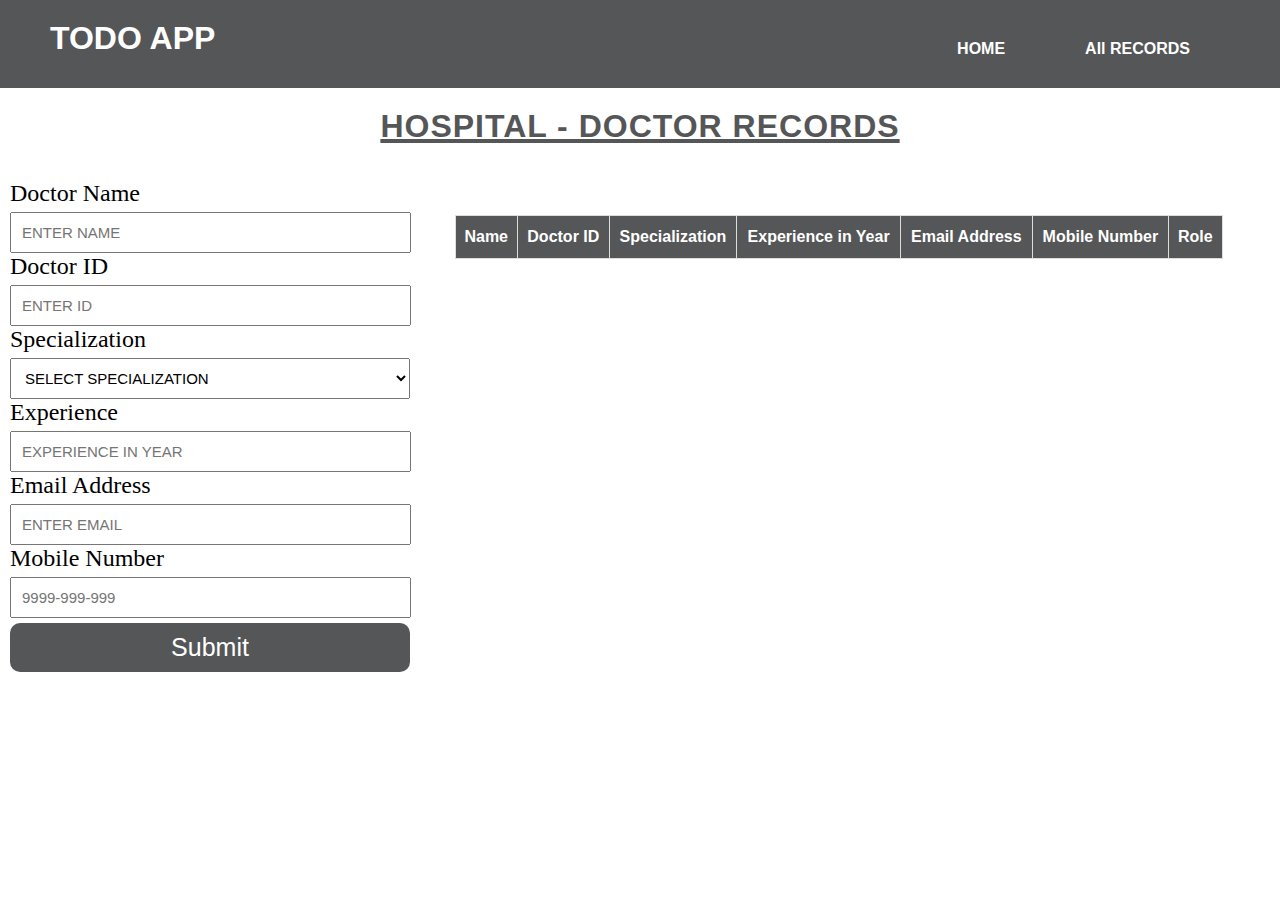
<file: todo/index.htm>
<!DOCTYPE html>
<html lang="en">

<head>
    <meta charset="UTF-8">
    <meta name="viewport" content="width=device-width, initial-scale=1.0">
    <title>Document</title>
    <link rel="stylesheet" href="index.css">
</head>

<body>
    <header class="header">
        <h1 class="todo">TODO APP</h1>
        <nav class="nav">
            <ul>
                <li><a href="index.htm">HOME</a></li>
                <li><a href="Allrcds.htm">All RECORDS</a></li>
            </ul>
        </nav>
    </header>
    <h1 class="doctorRecord">
        <span>
            HOSPITAL - DOCTOR RECORDS
        </span>
    </h1>
    <div>
        <form>
            <label for="name">Doctor Name</label>
            <input id="name" type="text" placeholder="ENTER NAME">
            <label for="doctorID">Doctor ID</label>
            <input type="text" id="doctorID" placeholder="ENTER ID">
            <label for="specialization">Specialization</label>
            <select id="specialization">
                <option value="#">SELECT SPECIALIZATION</option>
                <option value="COVID">COVID</option>
                <option value="ENT">ENT</option>
                <option value="CARDIOLOGIST">CARDIOLOGIST</option>
            </select>
            <label for="experience">Experience</label>
            <input type="number" min="1" max="9" id="experience" placeholder="EXPERIENCE IN YEAR">
            <label for="email">Email Address</label>
            <input type="email" id="email" placeholder="ENTER EMAIL">
            <label for="mobileNo">Mobile Number</label>
            <input type="tel" id="mobileNo" placeholder="9999-999-999">
            <input id="btn" onclick="datafun()" type="submit">
        </form>
        <table>
            <thead>
                <tr>
                    <th>Name</th>
                    <th>Doctor ID</th>
                    <th>Specialization</th>
                    <th>Experience in Year</th>
                    <th>Email Address</th>
                    <th>Mobile Number</th>
                    <th>Role</th>
                </tr>
            </thead>
            <tbody>
            </tbody>
        </table>
    </div>
</body>

</html>
<script>
    var data = [];
    function datafun() {
        event.preventDefault()
        var obj = {
            name: document.getElementById("name").value,
            doctorID: document.getElementById("doctorID").value,
            specialization: document.getElementById("specialization").value,
            experience: document.getElementById("experience").value,
            email: document.getElementById("email").value,
            mobileNo: document.getElementById("mobileNo").value,
        }
        data.push(obj)
        localStorage.setItem("formData", JSON.stringify(data))
        displaydata()
        document.querySelector("form").reset()

    }
    function displaydata() {
        var tbody = document.querySelector('tbody')
        tbody.innerText = ""
        data.forEach(function (ele, index) {
            var tr = document.createElement('tr')
            var tdName = document.createElement('td')
            tdName.innerText = ele.name
            var tdId = document.createElement('td')
            tdId.innerText = ele.doctorID
            var tdSpecial = document.createElement('td')
            tdSpecial.innerText = ele.specialization
            var tdExperience = document.createElement('td')
            tdExperience.innerText = ele.experience
            var tdEmail = document.createElement('td')
            tdEmail.innerText = ele.email
            var tdMobile = document.createElement('td')
            tdMobile.innerText = ele.mobileNo

            var tdrole = document.createElement('td')
            if (ele.experience >= 4) {
                tdrole.innerText = "Senior"
            } else if (ele.experience >= 2) {
                tdrole.innerText = "Junior"
            } else {
                tdrole.innerText = "Fresher "
            }
            tr.append(tdName, tdId, tdSpecial, tdExperience, tdEmail, tdMobile, tdrole)
            tbody.append(tr)
        })
    }
    window.onload = function () {
        console.log("complete")
    }
</script>
</file>
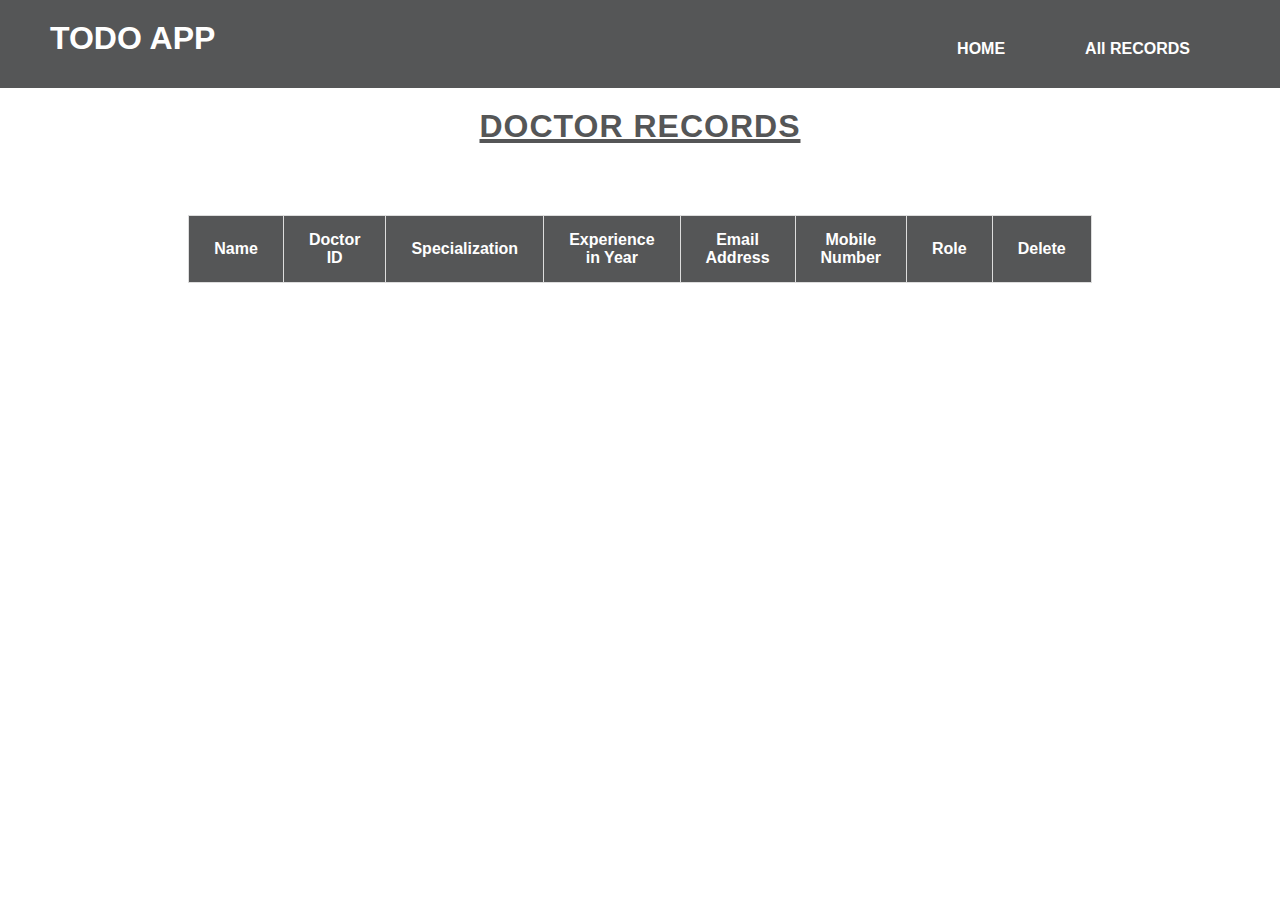
<file: todo/Allrcds.htm>
<!DOCTYPE html>
<html lang="en">

<head>
    <meta charset="UTF-8">
    <meta name="viewport" content="width=device-width, initial-scale=1.0">
    <title>Document</title>
    <link rel="stylesheet" href="index.css">
    <style>
        button {
            padding: 10px;
            border: none;
            background-color: red;
            font-size: 20px;
            color: white;
            font-weight: 600;
        }

        table th,
        table td {
            padding: 15px 25px;
        }
    </style>
</head>

<body>
    <header class="header">
        <h1 class="todo">TODO APP</h1>
        <nav class="nav">
            <ul>
                <li><a href="index.htm">HOME</a></li>
                <li><a href="Allrcds.htm">All RECORDS</a></li>
            </ul>
        </nav>

    </header>
    <h1 class="doctorRecord">
        <span>
            DOCTOR RECORDS
        </span>
    </h1>
    <table>
        <thead>
            <tr>
                <th>Name</th>
                <th>Doctor ID</th>
                <th>Specialization</th>
                <th>Experience in Year</th>
                <th>Email Address</th>
                <th>Mobile Number</th>
                <th>Role</th>
                <th>Delete</th>
            </tr>
        </thead>
        <tbody>
        </tbody>
    </table>
</body>

</html>

<script>
    var allrcd = JSON.parse(localStorage.getItem('formData')) || [];
    function displaydata() {
        var tbody = document.querySelector('tbody')
        tbody.innerText = ""
        allrcd.forEach(function (ele, index) {
            var tr = document.createElement('tr')
            var tdName = document.createElement('td')
            tdName.innerText = ele.name
            var tdId = document.createElement('td')
            tdId.innerText = ele.doctorID
            var tdSpecial = document.createElement('td')
            tdSpecial.innerText = ele.specialization
            var tdExperience = document.createElement('td')
            tdExperience.innerText = ele.experience
            var tdEmail = document.createElement('td')
            tdEmail.innerText = ele.email
            var tdMobile = document.createElement('td')
            tdMobile.innerText = ele.mobileNo
            var tdbtn = document.createElement('td');
            tdbtn.innerHTML = "<button onClick='delfun(" + index + ")'>Delete</button>";

            var tdrole = document.createElement('td')
            if (ele.experience >= 4) {
                tdrole.innerText = "Senior"
            } else if (ele.experience >= 2) {
                tdrole.innerText = "Junior"
            } else {
                tdrole.innerText = "Fresher "
            }
            tr.append(tdName, tdId, tdSpecial, tdExperience, tdEmail, tdMobile, tdrole, tdbtn)
            tbody.append(tr)
        })

    }
    displaydata()
    function delfun(index) {
        var confirmDelete = confirm("Are you sure you want to delete this record?");
        if (confirmDelete) {
            allrcd.splice(index, 1);
            localStorage.setItem('formData', JSON.stringify(allrcd));
            displaydata();
        }
    }
</script>
</file>
<file: todo/index.css>
.doctorRecord {
    display: flex;
    justify-content: center;
    padding: 20px;
    font-family: Arial, Helvetica, sans-serif;
    letter-spacing: 1px;
    color: #555657;
    text-decoration: 4px solid underline #555657;
}


form,
input,
select,
option {
    font-size: 15px;
    margin-top: 5px;
    padding: 10px;
    width: 377px;
}

select {
    width: 400px;
}

label {
    font-size: 24px;
}

div {
    display: flex;
    justify-content: space-between;
}

#btn {
    width: 400px;
    padding: 10px;
    background-color: #555657;
    border: none;
    border-radius: 10px;
    color: white;
    font-size: 25px;
    margin-top: 5px;
}

table {
    font-family: Arial, Helvetica, sans-serif;
    border-collapse: collapse;
    width: 60%;
    margin: auto;
    margin-top: 50px;
    text-align: center;
}

table td,
table th {
    border: 1px solid #ddd;
    padding: 8px;
    text-align: center;
}

table tr:nth-child(even) {
    background-color: #8caacf;
}

table tr:hover {
    background-color: #ddd;
}

table th {
    padding-top: 12px;
    padding-bottom: 12px;
    text-align: left;
    background-color: #555657;
    color: white;
    text-align: center;
}


* {
    margin: 0;
    padding: 0;
}

.nav ul {
    list-style-type: none;
    padding: 30px;
    display: flex;
    margin-top: 10px;

}

.nav ul li a {
    text-decoration: none;
    margin-right: 40px;
    color: white;
    font-family: sans-serif;
    font-weight: 600;
}

.header {
    display: flex;
    justify-content: space-between;
    background-color: #555657;

}

.header h1 {
    color: white;
    font-family: sans-serif;
    font-weight: 800;
    padding: 20px;
    margin-left: 30px;
}

.main {
    margin: 11%;
    font-size: 40px;
    height: 100%;
    color: white;
}

main h1 {
    margin-top: 2%;
}

.backimg {
    background-image: url(https://images.unsplash.com/photo-1484417894907-623942c8ee29?w=500&auto=format&fit=crop&q=60&ixlib=rb-4.0.3&ixid=M3wxMjA3fDB8MHxzZWFyY2h8N3x8Y29tcHV0ZXIlMjBzY2llbmNlfGVufDB8fDB8fHww);
    background-size: cover;
    background-repeat: no-repeat;
    width: 100%;
    height: 95vh;
}

.secpage {
    background-image: url(https://images.unsplash.com/photo-1606166325695-ce4d64e3195f?w=500&auto=format&fit=crop&q=60&ixlib=rb-4.0.3&ixid=M3wxMjA3fDB8MHxzZWFyY2h8Nnx8Ym9vdHN0cmFwfGVufDB8fDB8fHww);
    background-size: cover;
}

.card {
    background-color: transparent;
    border-radius: 4%;
    border: 2px solid rgb(230, 220, 220);
    display: block;
    text-align: justify;
    width: 260px;
    height: 380px;
    margin: auto 15px;
    color: aliceblue;
}

.card img {
    width: 260px;
    height: 190px;
    border-top-right-radius: 4%;
    border-top-left-radius: 4%;
}

.card h1,
h4,
a {
    padding: 5px 20px;
}

.flex {
    margin: 10% auto;
}
</file>
